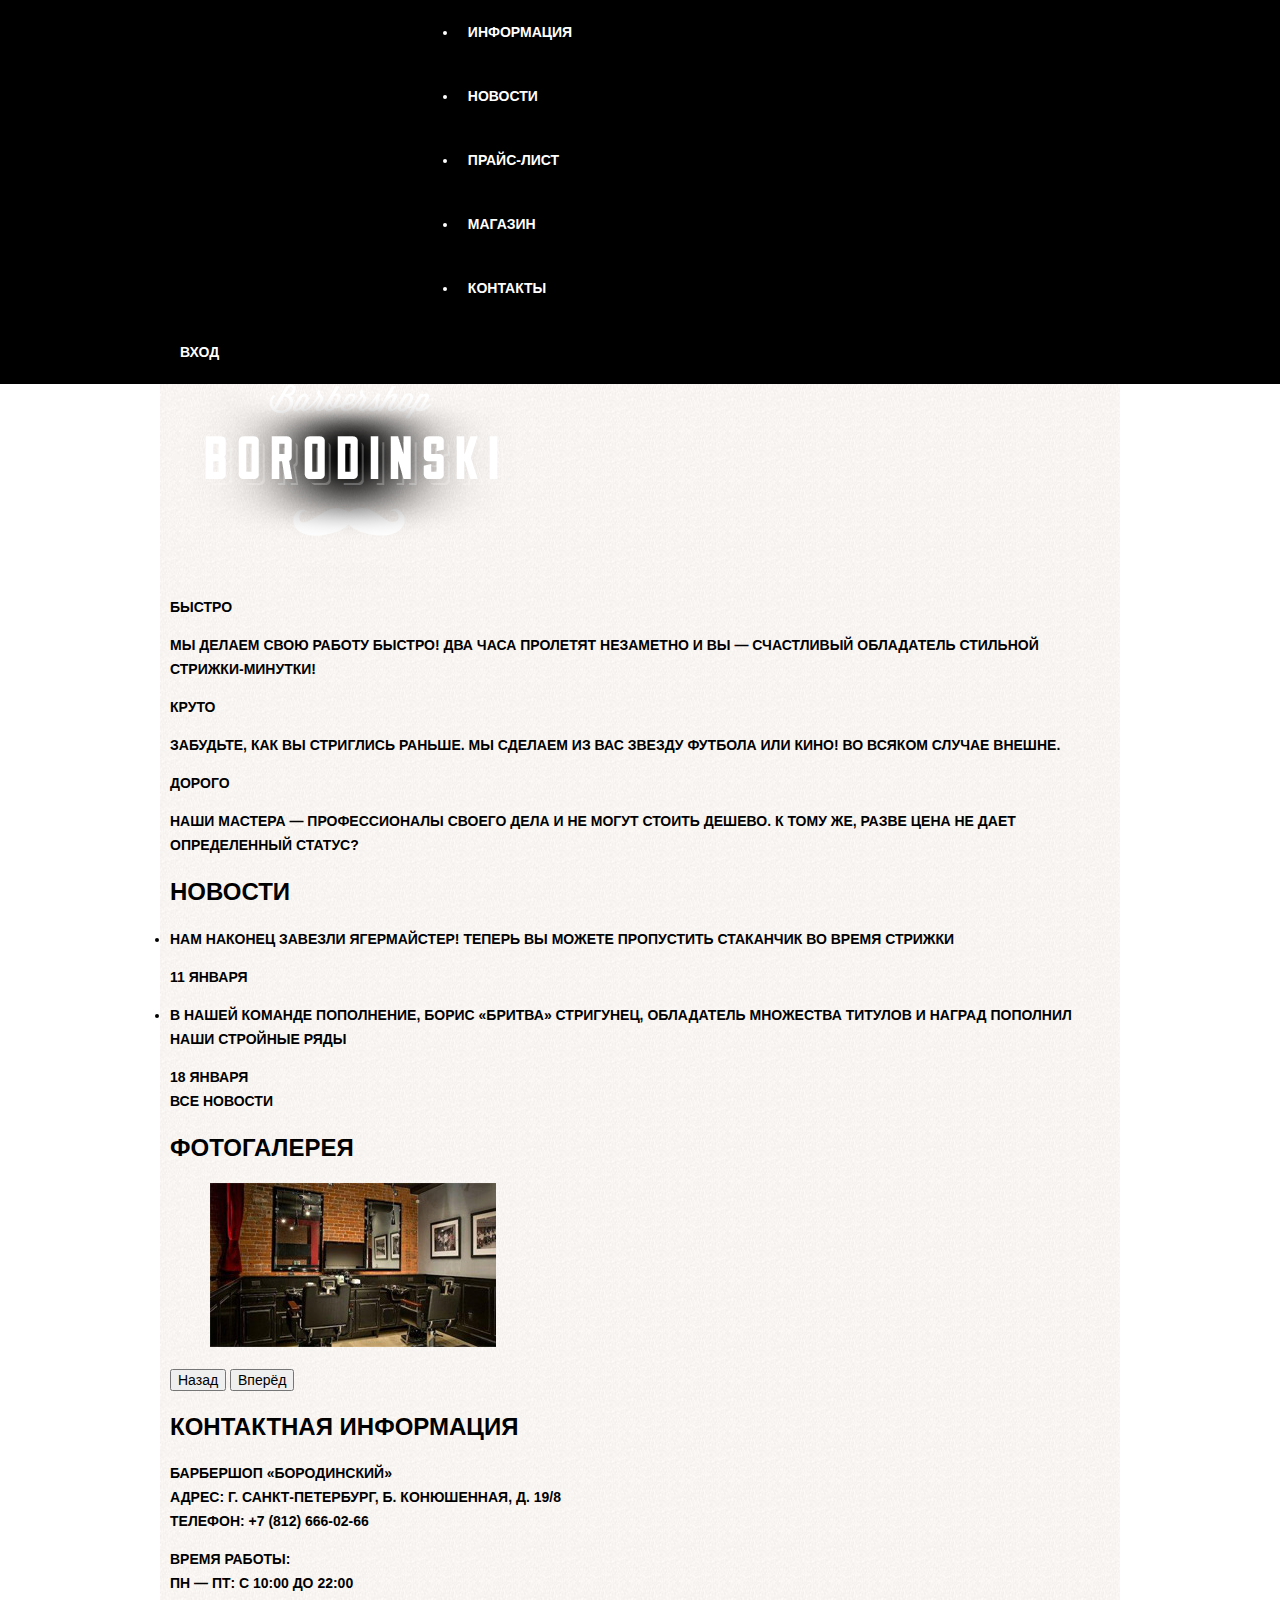
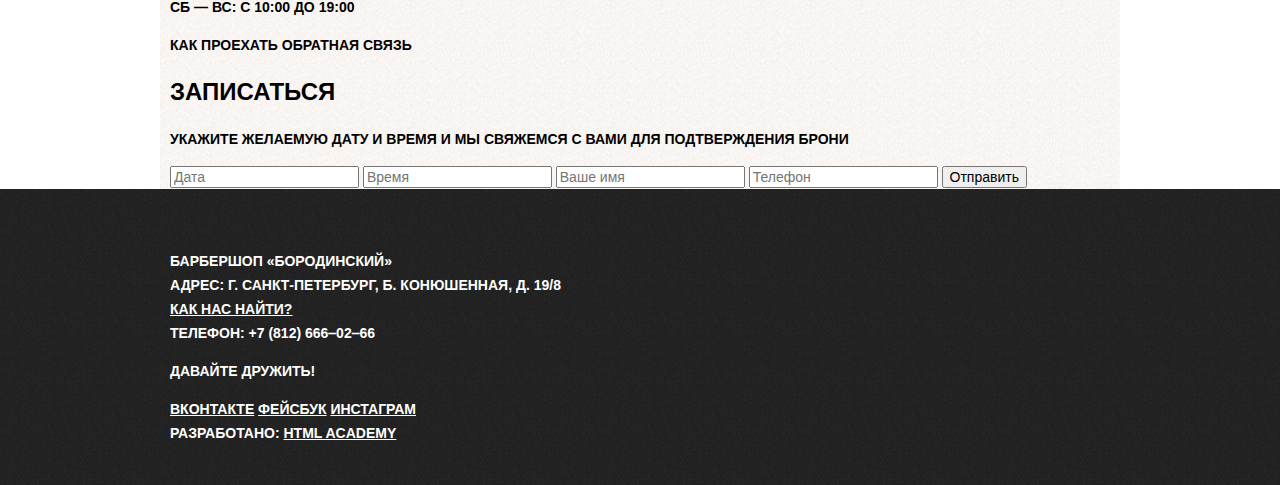
<file: index.html>
<!DOCTYPE html>
<html lang="ru">
  <head>
    <meta charset="utf-8">
    <title>Барбершоп «Бородинский»</title>
    <link rel="stylesheet" href="css/normalize.css">
    <link rel="stylesheet" href="css/style.css">
  </head>
  <body>
    <header class="main-header">
      <div class="container">
        <nav class="main-navigation">
          <ul>
            <li>
              <a href="#">Информация</a>
            </li>
            <li>
              <a href="#">Новости</a>
            </li>
            <li>
              <a href="#">Прайс-лист</a>
            </li>
            <li>
              <a href="#">Магазин</a>
            </li>
            <li>
              <a href="#">Контакты</a>
            </li>
          </ul>
        </nav>
        <div class="user-block">
          <a class="login" href="#">Вход</a>
        </div>
      </div>
    </header>
    <main class="container">
      <div class="index-logo">
        <img src="img/borodinski.png" width="368" height="204" alt="Барбершоп «Бородинский»">
      </div>
      <section class="features">
        <div class="features-item">
          <b class="features-name">Быстро</b>
          <p>Мы делаем свою работу быстро! Два часа пролетят незаметно и вы — счастливый обладатель стильной стрижки-минутки!</p>
        </div>
        <div class="features-item">
          <b class="features-name">Круто</b>
          <p>Забудьте, как вы стриглись раньше. Мы сделаем из вас звезду футбола или кино! Во всяком случае внешне.</p>
        </div>
        <div class="features-item">
          <b class="features-name">Дорого</b>
          <p>Наши мастера — профессионалы своего дела и не могут стоить дешево. К тому же, разве цена не дает определенный статус?</p>
        </div>
      </section>
      <div class="index-content">
        <div class="index-content-left">
          <h2 class="index-content-title">Новости</h2>
          <ul class="news-preview">
            <li>
              <p>Нам наконец завезли Ягермайстер! Теперь вы можете пропустить стаканчик во время стрижки</p>
              <time datetime="2016-01-11">11 января</time>
            </li>
            <li>
              <p>В нашей команде пополнение, Борис «Бритва» Стригунец, обладатель множества титулов и наград пополнил наши стройные ряды</p>
              <time datetime="2016-01-18">18 января</time>
            </li>
          </ul>
          <a class="btn" href="#">Все новости</a>
        </div>
        <div class="index-content-right">
          <h2 class="index-content-title">Фотогалерея</h2>
          <div class="gallery">
            <figure class="gallery-content">
              <img src="img/interior.jpg" width="286" height="164" alt="наш интерьер">
            </figure>
            <button class="btn gallery-prev" type="button">Назад</button>
            <button class="btn gallery-next" type="button">Вперёд</button>
          </div>
        </div>
      </div>
      <div class="index-content">
        <div class="index-content-left">
          <h2 class="index-content-title">Контактная информация</h2>
          <p>
            Барбершоп «Бородинский»<br>
            Адрес: г. Санкт-Петербург, Б. Конюшенная, д. 19/8<br>
            Телефон: +7 (812) 666-02-66
          </p>
          <p>
            Время работы:<br>
            пн — пт: с 10:00 до 22:00<br>
            сб — вс: с 10:00 до 19:00
          </p>
          <a class="btn" href="#">Как проехать</a>
          <a class="btn" href="#">Обратная связь</a>
        </div>
        <div class="index-content-right">
          <h2 class="index-content-title">Записаться</h2>
          <p>Укажите желаемую дату и время и мы свяжемся с вами для подтверждения брони</p>
          <form class="appointment-form" action="https://echo.htmlacademy.ru" method="post">
            <input type="text" name="date" value="" placeholder="Дата">
            <input type="text" name="time" value="" placeholder="Время">
            <input type="text" name="name" value="" placeholder="Ваше имя">
            <input type="tel" name="phone" value="" placeholder="Телефон">
            <button class="btn" type="submit">Отправить</button>
          </form>
        </div>
      </div>
    </main>
    <footer class="main-footer">
    <div class="container">
      <section class="footer-contacts">
        <p>Барбершоп &laquo;Бородинский&raquo;<br>
          Адрес: г. Санкт&#x2010;Петербург, Б. Конюшенная, д. 19/8<br>
          <a href="#">Как нас найти?</a><br>
          Телефон: +7 (812) 666&#x2012;02&#x2012;66
        </p>
      </section>
      <section class="footer-social">
        <p>Давайте дружить!</p>
        <a class="social-btn social-btn-vk" href="#">Вконтакте</a>
        <a class="social-btn social-btn-fb" href="#">Фейсбук</a>
        <a class="social-btn social-btn-inst" href="#">Инстаграм</a>
      </section>
      <section class="footer-copyright">
        <span>Разработано:</span>
        <a class="btn" href="https://htmlacademy.ru">HTML Academy</a>
      </section>
      </div>
    </footer>
  </body>
</html>
</file>
<file: css/style.css>
body {
	font-family: "PT Sans Narrow", sans-serif;
	font-size: 14px;
	font-weight: 700;
	line-height: 24px;
	color: #000000;
	text-transform: uppercase;
}

h1 {
	font-size: 30px;
	line-height: 42px;
	margin: 0;
}

h2 {
	font-size: 24px;
	line-height: 30px;
}

ul {
	padding: 0px;
	margin: 0px;
}

.main-header {
	
	color: #ffffff;
	background-color: #000000;
}

.container {
	width: 940px;
	margin: 0 auto;
	padding: 0 10px;
	
}
.main-header a {
	display: block;
	padding: 10px;
	text-decoration: none;
	color: #ffffff;
}

.wrapper {
	display: flex;
	justify-content: space-between;
	flex-wrap: wrap;
	
}

.main-navigation {
	display: flex;
	justify-content: space-around;
	width: 700px;
	list-style: none;
}

.main-navigation li {
	padding: 10px 0;
}

.user-block {
	width: 100px;
	padding: 10px 0;
}

/*main*/

main {
	padding-top: 55px;
	padding-bottom: 50px;
	background: url("../img/content-background.jpg") #f8f5f2;
}

main a {
	color: #000000;
	text-decoration: none;
}

/*не знаю, насколько я правильно поступила с отрицательным маржином,
 но второй вариант получался со слишком большой вложенностью:
.breadcrumbs li:first-child a {padding-left: 0;};
 */
.breadcrumbs {
	margin-left: -10px;
}

.breadcrumbs li {
display: inline-block;
}

.breadcrumbs a {
	display: block;
	padding: 10px;
}


aside {
	width: 220px;
}

aside label {
	display: block;
}

aside label:last-child{
	margin-bottom: 50px;
}

.results {
	width: 700px;
}
.products-item {
	width: 220px;
	margin-bottom: 20px;
	background-color: #ffffff;
}

h1 a{
	font-size: 14px;
	line-height: 18px;
	color: #000000;
	text-transform: none;


}


.products-paginator li {
	display: inline-block;
	margin-right: 7px;
}

.products-paginator a {
	display: block;
	width: 43px;
	height: 43px;
	line-height: 43px;
	text-align: center;
	color: #ffffff;
	background-color: #000000;

}

.products-paginator .current {
	color: #000000;
	background-color: #ffffff;
}

/*footer*/

.main-footer {
	padding-top: 60px;
	padding-bottom: 40px;
	color: #ffffff;
	background: url("../img/footer-background.jpg") #323232;

}

.main-footer a {
	color: #ffffff;
}

.main-footer p {
	margin-top: 0;
}

/*catalog-item*/

.photos {
	width: 460px;
	padding-left: 10px;
}
.photos img:first-child {
	margin-bottom: 20px;
}

.product-description {
	width: 390px;
}
</file>
